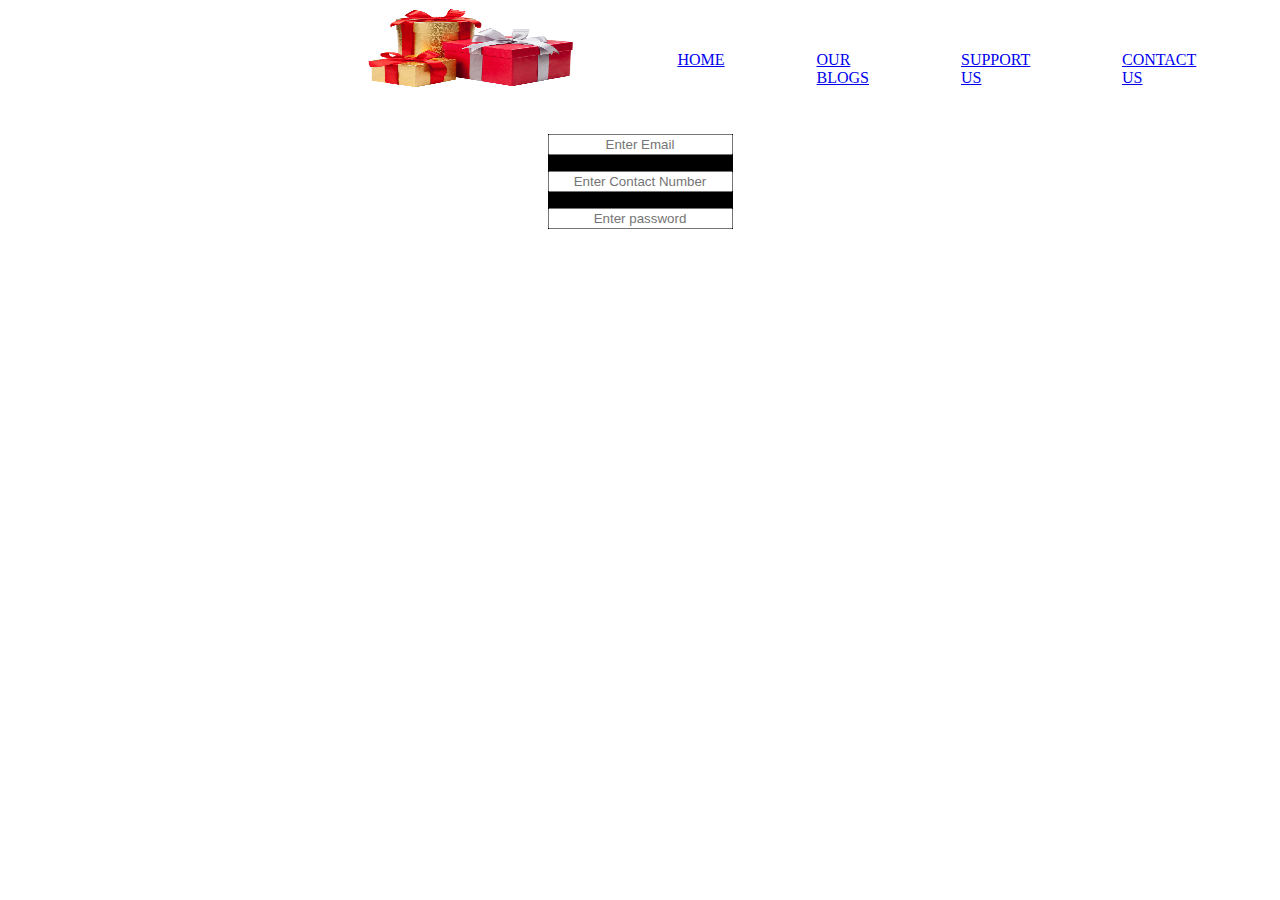
<file: SRM/Index.html>
<html lang="en">
<head>
    <meta charset="UTF-8">
    <meta http-equiv="X-UA-Compatible" content="IE=edge">
    <meta name="viewport" content="width=device-width, initial-scale=1.0">
    <title>Login page</title>
    <link rel="icon" type="image" href="gifts.png">
    <link rel="stylesheet" href="Indec.css">
</head>
<body>
    <section id="nav">

        <div id="img">
            <img src="gifts.png" alt="Logo" id="im">
        </div>
        <ul id="ull">
            <li><a href="#">HOME</a></li>
            <li><a href="#">OUR BLOGS</a></li>
            <li><a href="#">SUPPORT US</a></li>
            <li><a href="#">CONTACT US</a></li>
        </ul>
    </section>
    <section id="LOGIN">
        <input type="email" placeholder="Enter Email">
        <input type="text" placeholder="Enter Contact Number">
        <input type="password" name="" id="" placeholder="Enter password">
    </section>
    
</body>
</html>
</file>
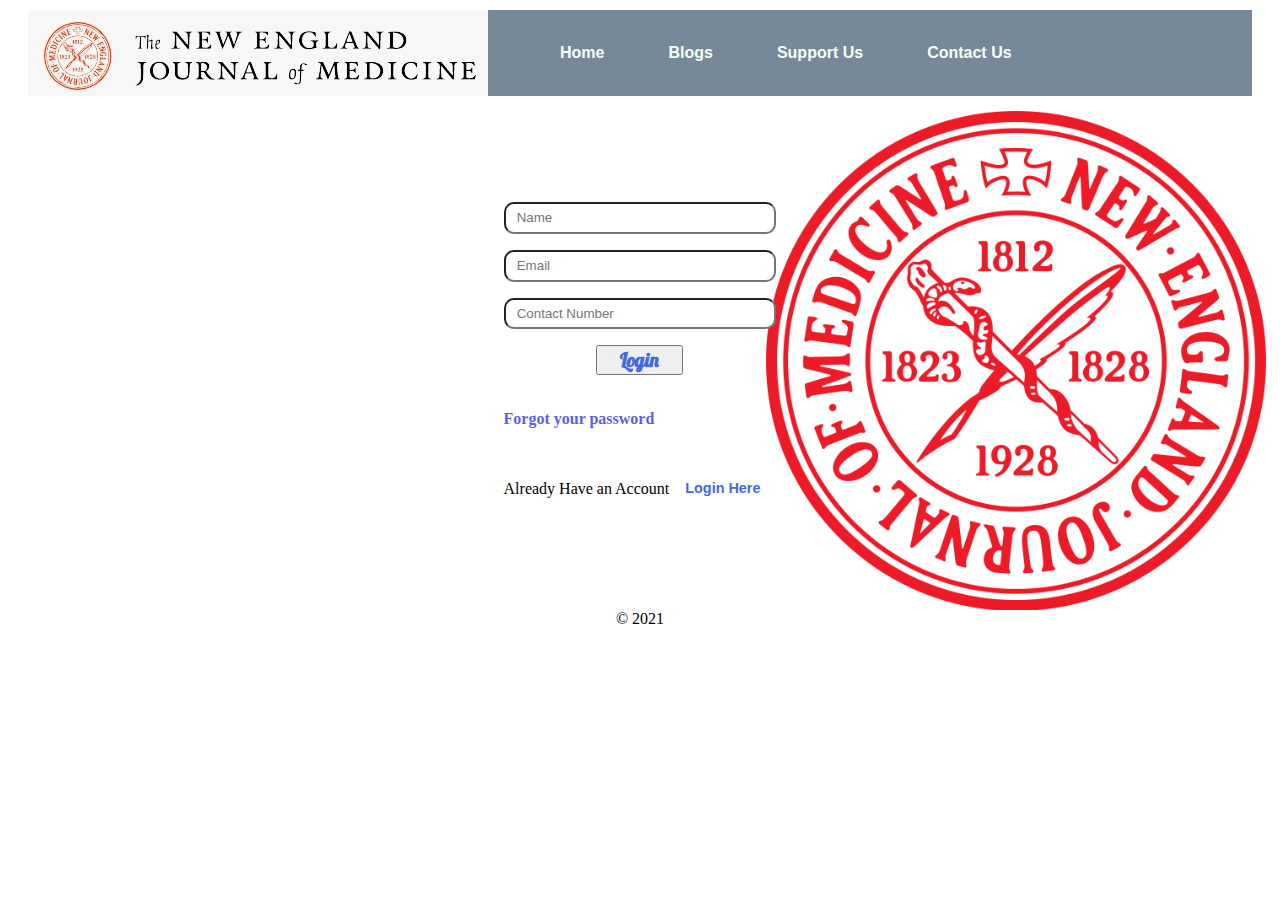
<file: SRM/p3/home.html>
<html lang="en">
<head>
    <meta charset="UTF-8">
    <meta http-equiv="X-UA-Compatible" content="IE=edge">
    <meta name="viewport" content="width=device-width, initial-scale=1.0">
    <title>The New England Journal Of Medicine</title>
    <link rel="icon" href="Logoo.jpeg" type="image">
    <link rel="stylesheet" href="style.css">
    
    <link rel="stylesheet" media="screen and (max-width: 1140px)" href="homephone.css">
</head>
<body>

<nav id="nav">
    <div id="img">
        <img src="Logo.jpeg" alt="Logo" id="imag">
    </div>
    <ul>
        <li class="list"><a href="#">Home</a></li>
        <li class="list"> <a href="#">Blogs</a> </li>
        <li class="list"> <a href="#">Support Us</a></li>
        <li class="list"><a href="#">Contact Us</a></li>
    </ul>
</nav>

<section id="log">
    <div id="login">
        <input type="text" name="Name" class="input" placeholder="Name">
        <input type="email" name="email" class="input" placeholder="Email">
        <input type="text" name="number" class="input" placeholder="Contact Number">
        <div id="bt">

            <center>
                <button>
                    <a href="#" id="btn">Login</a>
                </button>
            </center>

        </div>
        <div id="for">
                <a href="#" target="_blank" id="for">Forgot your password</a>

        </div>
        <div id="lo">
            <p>Already Have an Account</p>
                <a href="#" id="but">Login Here</a>
        </div>
        
    </div>
</section>
</body>
<footer>
    <center>

        <span> &copy 2021 </span>
    </center>
</footer>
</html>
</file>
<file: SRM/Indec.css>
*{
    top:0%;
    left: 0%;
}

html{
    scroll-behavior: smooth;
}

/* CSS Variables */
:root{
    --navbar-height: 59px;
}
#nav {
    display: flex;
    gap: 20px;
    position: relative;
}

#nav #im {
    height: 5rem;
    width: 13rem;
}

#nav #ull{
    display: flex;
   padding: 1rem;
   margin: 9px 14px 13px 20px;
}

#nav #ull li {
    padding: 1rem;
    text-decoration: none;
    list-style: none;
    margin: 2px 30px;
}

#nav::before{
    content: "";
    height: 120px;
    width: 100%;
    top: 0%;
    left: 0%;
    position: sticky;
}


#LOGIN {
    display: flex;
    flex-direction: column;
    align-content: center;
    align-items: center;
    background-color: black;
    gap: 1rem;
    /* height: 100rem; */
    justify-content: center;
    justify-items: center;
    justify-self: center;
}

 #LOGIN::before { 
    content: "";
    height: 120rem;
    position: absolute;    
} 


#LOGIN input{
    justify-content: center;
    text-align: center;

}
</file>
<file: SRM/p3/style.css>
@import url('https://fonts.googleapis.com/css2?family=Lobster&display=swap');
*{
    top:0;
    left:0;
}

html{
    scroll-behavior: smooth;
}
:root {
    --navbar-height:57px;
}

#nav {
    position: sticky;
    margin: 10px 20px;
    display: flex;
}

#nav::before{
    content: "";
    position: absolute;
    width: 100%;
    height: 100%;
    background-color: lightslategray;
    z-index: -1;

}

#nav ul{
    display: flex;
    align-items: center;

}

#nav ul li {
    /* padding: 1rem 3rem; */
    list-style: none;
}

#nav ul li a{
    text-decoration: none;
    font-family: Verdana, Geneva, Tahoma, sans-serif;
    font-weight: bolder;
    color: mintcream;
    padding: 1rem 2rem;
}

#nav ul li a:hover{
    background-color: peru;
    color: black;
    cursor: pointer;
    opacity: 0.7;
}

#log {
    display: flex;
    justify-content: center;
    align-items: center;
    background-image: url("bg.png");
    background-size: 40%;
    background-repeat: no-repeat;
    background-position: right;
}
#log #login {
    margin-top: 6rem;
    display: flex;
    flex-direction: column;
    gap: 1rem;
    margin-bottom: 6rem;
}

#log #login .input {
    padding: 0.4rem 0.7rem;
    border-radius: 10px;
}

#log #login #btn {
    padding: 1rem 1rem;
}

#log #login #btn{
    text-decoration: none;
    font-weight: bold;
    font-family: 'Lobster', cursive;
    font-size: 1.2rem;
    color: royalblue; 
}

#log #login #btn:hover{
    color: red;
    opacity: 0.6;
    cursor: pointer;
}
#log #login #bt{
    gap: 1rem;
}

#log #login #for{
    text-decoration: none;
    padding: 1.2rem 0rem;
    font-weight: 600;
    opacity: 0.8;

}

#log #login #for:hover{
    color: navy;
    cursor: pointer;
}

#log #login #lo {
    display: flex;
}

#log #login #lo #but {
    text-decoration: none;
    font-weight: bold;
    font-family: sans-serif;
    font-size: 0.9rem;
    color: royalblue; 
    padding: 1rem 1rem;

}
#log #login #lo #but:hover{
    color: orangered;
    cursor: pointer;
}
</file>
<file: SRM/p3/homephone.css>
#nav {
    flex-direction: column;
    margin: 0mm;
    margin-left: 0mm;
    padding: 0pc;
}
#nav #img #imag{
    align-content: center;
    align-items: center;
    height: 6rem;
    width: 16rem;
}

#nav ul li a {
    padding: 0mm;
    
        text-decoration: none;
        /* font-family: Verdana, Geneva, Tahoma, sans-serif; */
        font-weight: 300;
        color: mintcream;
        padding: 0.1rem 0.1rem;
}
#nav ul {
    margin-left: -39px;
    margin-right: -11px;
}

#nav ul li{
    margin-left: 0px;
    margin-right: 0px;
}
</file>
